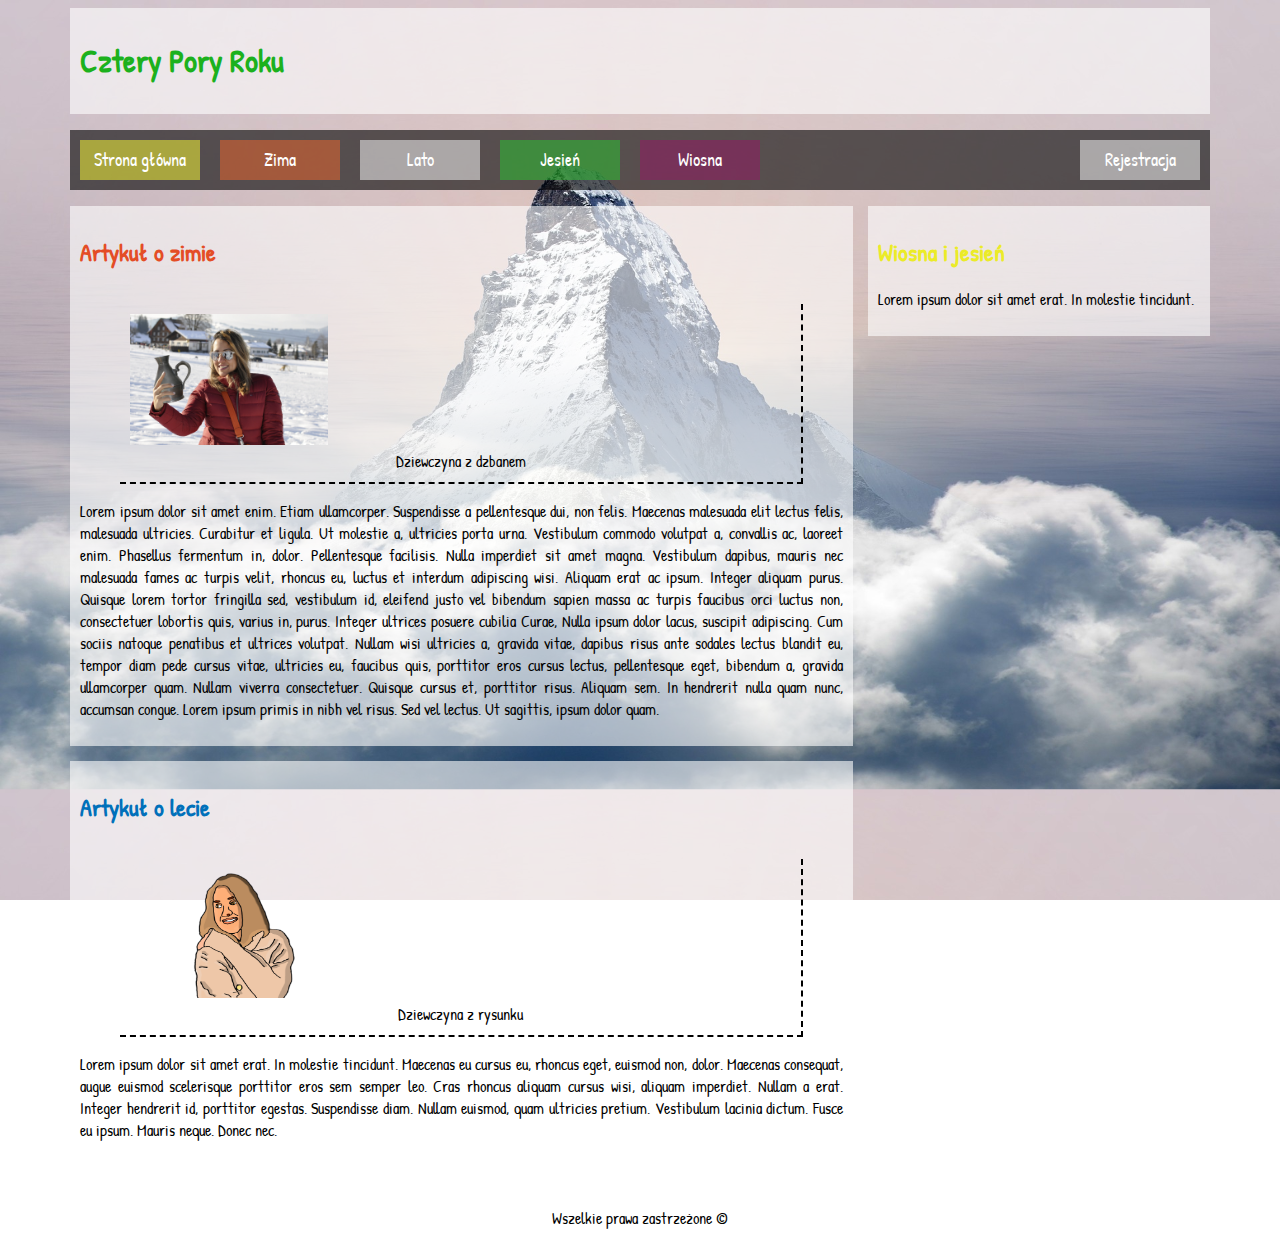
<file: index.html>
<!DOCTYPE html>

<html lang="pl">
	<head>
		<meta charset="utf-8" />
		<meta name="description" content="Opis strony" />
		<link href="https://fonts.googleapis.com/css?family=Patrick+Hand&amp;subset=latin-ext" rel="stylesheet">
		<link rel="stylesheet" href="style.css" />
		<title>Cztery Pory Roku</title>
	</head>
	<body>
		<div class="container">
			<header>
				<div class="title">
					<h1>Cztery Pory Roku</h1>
				</div>
				<nav>
					<ul>
						<li class="home"><a href="index.html"><span>Strona główna</span></a></li>
						<li class="winter"><a href="zima.html"><span>Zima</span></a></li>
						<li class="summer"><a href="lato.html"><span>Lato</span></a></li>
						<li class="autumn"><a href="jesien.html"><span>Jesień</span></a></li>
						<li class="spring"><a href="wiosna.html"><span>Wiosna</span></a></li>
						<li class="register"><a href="register.html"><span>Rejestracja</span></a></li>
					</ul>
				</nav>
			</header>
			
			<div class="content">
				<div class="main-content">
					<section>
						<article id="zima">
							<h2>Artykuł o zimie</h2>
							<figure>
								<img src="image1.png" width=30% height=30%>
								<figcaption>Dziewczyna z dzbanem</figcaption>
							</figure>
							<p>Lorem ipsum dolor sit amet enim. Etiam ullamcorper. Suspendisse a pellentesque dui, non felis. Maecenas malesuada elit lectus felis, malesuada ultricies. Curabitur et ligula. Ut molestie a, ultricies porta urna. Vestibulum commodo volutpat a, convallis ac, laoreet enim. Phasellus fermentum in, dolor. Pellentesque facilisis. Nulla imperdiet sit amet magna. Vestibulum dapibus, mauris nec malesuada fames ac turpis velit, rhoncus eu, luctus et interdum adipiscing wisi. Aliquam erat ac ipsum. Integer aliquam purus. Quisque lorem tortor fringilla sed, vestibulum id, eleifend justo vel bibendum sapien massa ac turpis faucibus orci luctus non, consectetuer lobortis quis, varius in, purus. Integer ultrices posuere cubilia Curae, Nulla ipsum dolor lacus, suscipit adipiscing. Cum sociis natoque penatibus et ultrices volutpat. Nullam wisi ultricies a, gravida vitae, dapibus risus ante sodales lectus blandit eu, tempor diam pede cursus vitae, ultricies eu, faucibus quis, porttitor eros cursus lectus, pellentesque eget, bibendum a, gravida ullamcorper quam. Nullam viverra consectetuer. Quisque cursus et, porttitor risus. Aliquam sem. In hendrerit nulla quam nunc, accumsan congue. Lorem ipsum primis in nibh vel risus. Sed vel lectus. Ut sagittis, ipsum dolor quam.</p>
						</article>
						
						<article id="lato">
							<h2>Artykuł o lecie</h2>
							<figure>
								<img src="image2.png" width=30% height=30%>
								<figcaption>Dziewczyna z rysunku</figcaption>
							</figure>
							<p>
								Lorem ipsum dolor sit amet erat. In molestie tincidunt. Maecenas eu cursus eu, rhoncus eget, euismod non, dolor. Maecenas consequat, augue euismod scelerisque porttitor eros sem semper leo. Cras rhoncus aliquam cursus wisi, aliquam imperdiet. Nullam a erat. Integer hendrerit id, porttitor egestas. Suspendisse diam. Nullam euismod, quam ultricies pretium. Vestibulum lacinia dictum. Fusce eu ipsum. Mauris neque. Donec nec.
							</p>
						</article>
					</section>
				</div>
				
				<div class="sidebar">
					<aside>
						<h2>Wiosna i jesień</h2>
						<p>Lorem ipsum dolor sit amet erat. In molestie tincidunt.</p>
					</aside>
				</div>
			</div>
			
			<footer>
				Wszelkie prawa zastrzeżone &copy
			</footer>
		</div>
	</body>
<html>
</file>
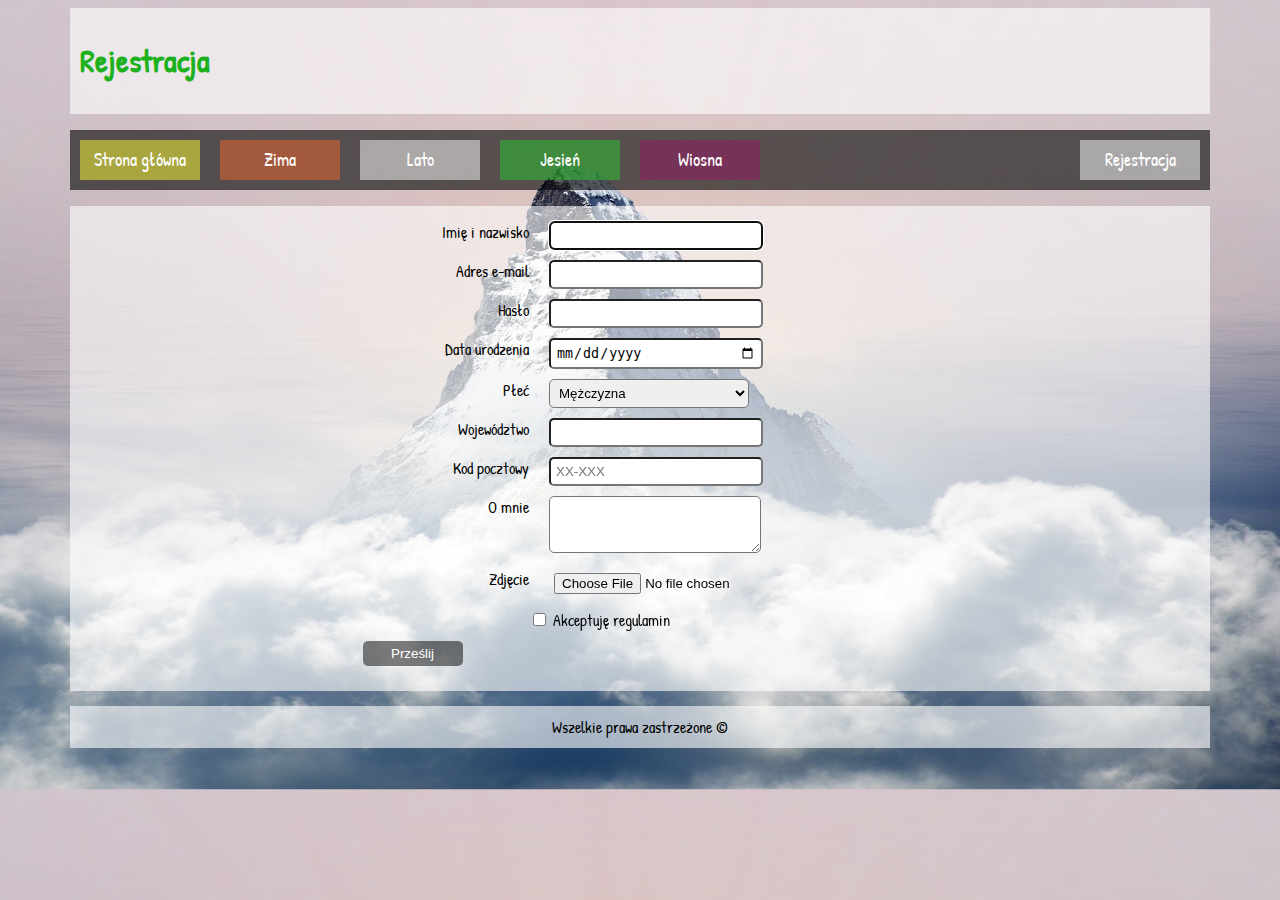
<file: register.html>
<!DOCTYPE html>

<html lang="pl">
	<head>
		<meta charset="utf-8" />
		<meta name="description" content="Opis strony" />
		<link href="https://fonts.googleapis.com/css?family=Patrick+Hand&amp;subset=latin-ext" rel="stylesheet">
		<link rel="stylesheet" href="style.css" />
		<title>Rejestracja</title>
	</head>
	<body>
		<div class="container">
			<header>
				<div class="title">
					<h1>Rejestracja</h1>
				</div>
				<nav>
					<ul>
						<li class="home"><a href="index.html"><span>Strona główna</span></a></li>
						<li class="winter"><a href="zima.html"><span>Zima</span></a></li>
						<li class="summer"><a href="lato.html"><span>Lato</span></a></li>
						<li class="autumn"><a href="jesien.html"><span>Jesień</span></a></li>
						<li class="spring"><a href="wiosna.html"><span>Wiosna</span></a></li>
						<li class="register"><a href="register.html"><span>Rejestracja</span></a></li>
					</ul>
				</nav>
			</header>
			
			<div class="content">
				<section>
					<form action="#" method="post" autocomplete="off">
						<div class="row">
							<label for="name">Imię i nazwisko</label>
							<input id="name" type="text" required autofocus="true">
						</div>
						<div class="row">
							<label for="email">Adres e-mail</label>
							<input id="email" type="email" required>
						</div>
						<div class="row">
							<label for="password">Hasło</label>
							<input id="password" type="password" required>
						</div>
						<div class="row">
							<label for="date">Data urodzenia</label>
							<input id="date" type="date">
						</div>
						<div class="row">
							<label for="gender">Płeć</label>
							<select id="gender">
								<option>Mężczyzna</option>
								<option>Kobieta</option>
							</select>
						</div>
						<div class="row">
							<label for="region">Województwo</label>
							<input id="region" type="text" list="regions">
							<datalist id="regions">
								<option value="dolnośląśkie"></option>
								<option value="kujawsko-pomorskie"></option>
								<option value="lubelskie"></option>
								<option value="lubuskie"></option>
								<option value="łódzkie"></option>
								<option value="małopolskie"></option>
								<option value="mazowieckie"></option>
								<option value="opolskie"></option>
								<option value="podkarpackie"></option>
								<option value="podlaskie"></option>
								<option value="pomorskie"></option>
								<option value="śląskie"></option>
								<option value="świętokrzyskie"></option>
								<option value="warmińsko-mazurskie"></option>
								<option value="wielkopolskie"></option>
								<option value="zachodniopomorskie"></option>
							</datalist>
						</div>
						<div class="row">
							<label for="code">Kod pocztowy</label>
							<input id="code" type="text" pattern="^\d(2)-\d(3)$" placeholder="XX-XXX">
						</div>
						<div class="row">
							<label for="description">O mnie</label>
							<textarea id="description" maxlength="500" rows="3"></textarea>
						</div>
						<div class="row">
							<label for="avatar">Zdjęcie</label>
							<input id="avatar" type="file">
						</div>
						<div class="row">
							<input id="rules" type="checkbox" required>
							<span>Akceptuję regulamin</span>
						</div>
						<div class="row">
							<input type="submit" value="Prześlij">
						</div>
					</form>
				</section>
			</div>
			
			<footer>
				Wszelkie prawa zastrzeżone &copy
			</footer>
		</div>
	</body>
<html>
</file>
<file: style.css>
body
{
	background: url("image3.jpg");
	background-size: 100%;
	background-attachment: fixed;
	font-family: 'Patrick Hand', cursive;
}

div.container
{
	width: 1140px;
	margin: auto;
	padding: 0 15px;
}

div.main-content
{
	width: 70%;
	float: left;
}

div.sidebar
{
	width: 30%;
	float: left;
}

div.content
{
	overflow: auto;
}

article, aside, footer, header, section
{
	display: block;
}

article, .title, footer, aside
{
	background: rgba(255, 255, 255, 0.6);
	padding: 10px;
}

header
{
	margin-bottom: 15px;
}

article
{
	margin-right: 15px;
	margin-bottom: 15px;
	overflow: auto;
	text-align: justify;
}

footer
{
	margin-top: 15px;
}

figure
{
	float: left;
	border-right: 2px dashed;
	border-bottom: 2px dashed;
	padding: 10px;
}

figcaption
{
	text-align: center;
}

footer
{
	text-align: center;
}

#zima h2
{
	color: #e44d26;
}

#lato h2
{
	color: #0070ba;
}

header h1
{
	color: #1cb11d;
}

aside h2
{
	color: #ebeb28;
}

nav ul
{
	list-style: none;
	overflow: auto;
	background: rgba(0, 0, 0, 0.6);
	padding: 0;
}

nav ul li
{
	float: left;
	margin-right: 20px;
	height: 40px;
	width: 120px;
	margin: 10px;
}

nav ul li a
{
	color: #fff;
	text-decoration: none;
	font-size: 18px;
	text-align: center;
	display: table;
	width: 100%;
	height: 100%;
}

nav ul li a span
{
	display: table-cell;
	vertical-align: middle;
}

.home
{
	background: rgba(255, 255, 48, 0.5);
}

.winter
{
	background: rgba(242, 102, 41, 0.5);
}

.summer
{
	background: rgba(255, 255, 255, 0.5);
}

.autumn
{
	background: rgba(39, 200, 45, 0.5);
}

.spring
{
	background: rgba(150, 21, 99, 0.5);
}

.register
{
	background: rgba(255, 255, 255, 0.5);
	float: right;
}

form
{
	background: rgba(255, 255, 255, 0.6);
	padding: 15px;
}

form div.row
{
	width: 50%;
	margin: auto;
	margin-bottom: 10px;
}

form label
{
	width: 30%;
	text-align: end;
	display: block;
	float: left;
	margin-right: 20px;
}

form input, form select, form textarea
{
	padding: 5px;
	border-radius: 5px;
	width: 200px;
}

form input[type="checkbox"]
{
	position: relative;
	left: 30%;
	width: auto;
}

form span
{
	position: relative;
	left: 30%;
}

form input[type="submit"]
{
	width: 100px;
	background: rgba(0, 0, 0, 0.5);
	border: none;
	color: #fff;
	cursor: pointer;
}

for div.row:last-of-type
{
	text-align: center;
}
</file>
